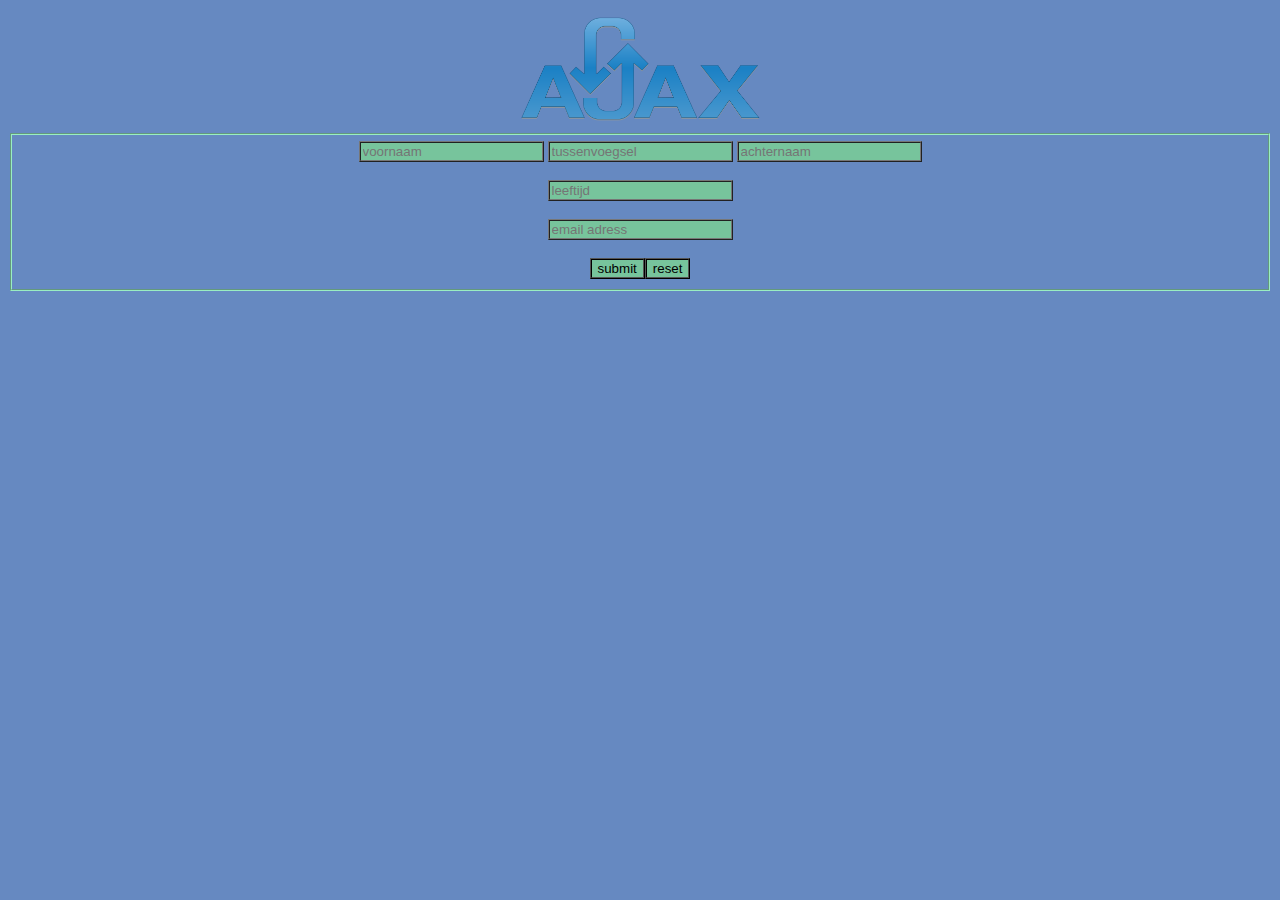
<file: ajax1Form/index.html>
<!DOCTYPE html>
<html lang="en" dir="ltr">
  <head>
    <link href="myStyle.css" rel="stylesheet">
    <link rel="icon" href="img/A.png">
    <meta charset="utf-8">
    <title></title>
  </head>
  <body>
    <img src="img/ajax.png"><br>
    <fieldset>
    <form>
    <input type="text" id="voorname" placeholder="voornaam"> <input type="text" id="tussenvoegsel" placeholder="tussenvoegsel"> <input type="text" id="achtername" placeholder="achternaam"><br><br>
    <input type="text" id="oud" placeholder="leeftijd"><br><br>
    <input type="text" id="email" placeholder="email adress"><br><br>
    <input  type="button" id="submit" value="submit"><input type="button" id="reset" value="reset">
    </form>
  </fieldset>
  <br>
  <div id="response">

  </div>
  <script src="myScript.js"></script>
  </body>
</html>
</file>
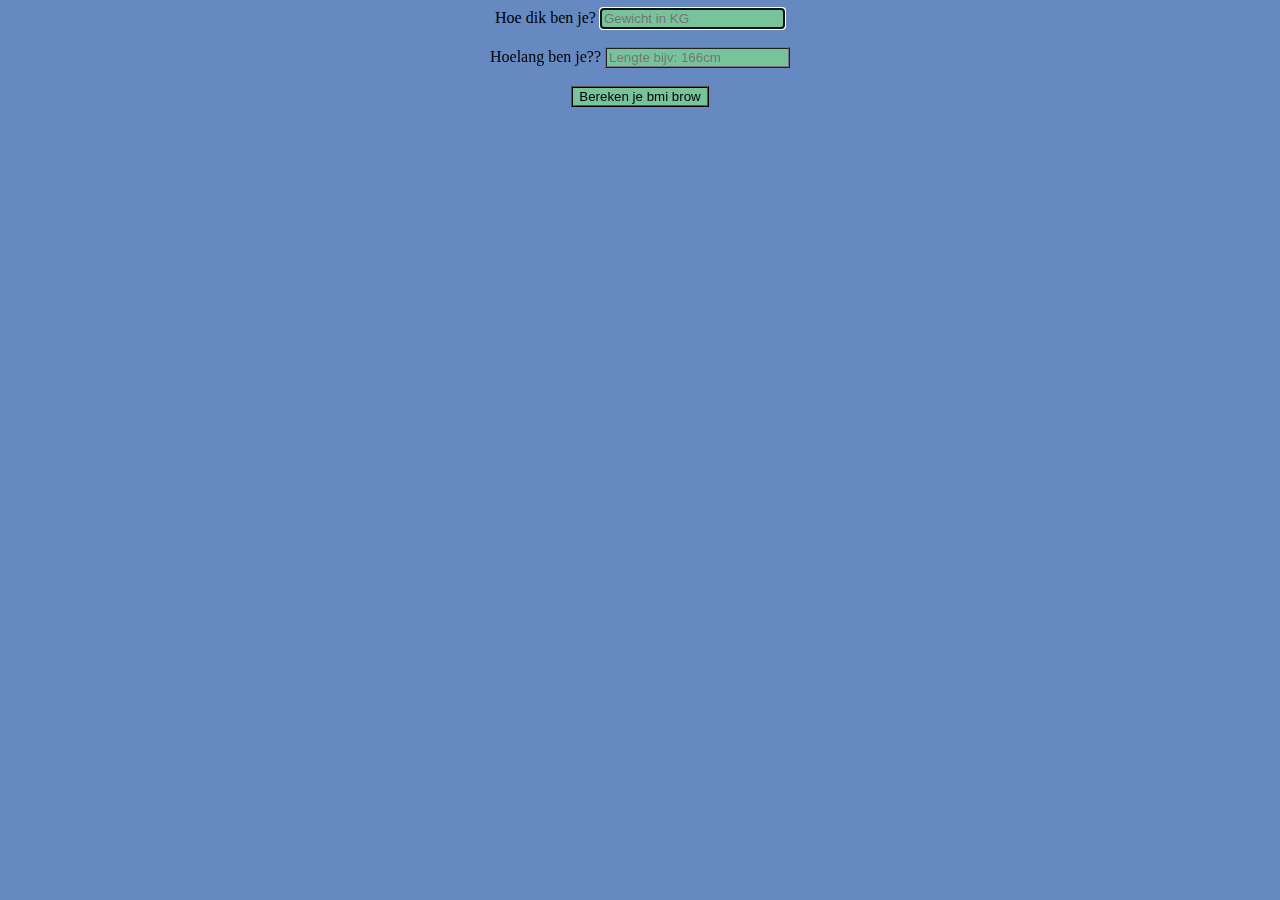
<file: ajax2BMi/index.html>
<!DOCTYPE html>
<html lang="en" dir="ltr">
  <head>
    <link href="myStyle.css" rel="stylesheet">
    <meta charset="utf-8">
    <title></title>
  </head>
  <body>
    <div id="form">
      <div id="input">
        Hoe dik ben je?
        <input type="text" placeholder="Gewicht in KG" id="weightElm" autofocus><br><br>
        Hoelang ben je??
        <input type="text" placeholder="Lengte bijv: 166cm" id="lengthElm"><br><br>
        </div>
        <input type="button" value="Bereken je bmi brow" id="button">
      </div>
      <div id="resultaat"></div>
      <script src="myScript.js"></script>
  </body>
</html>
</file>
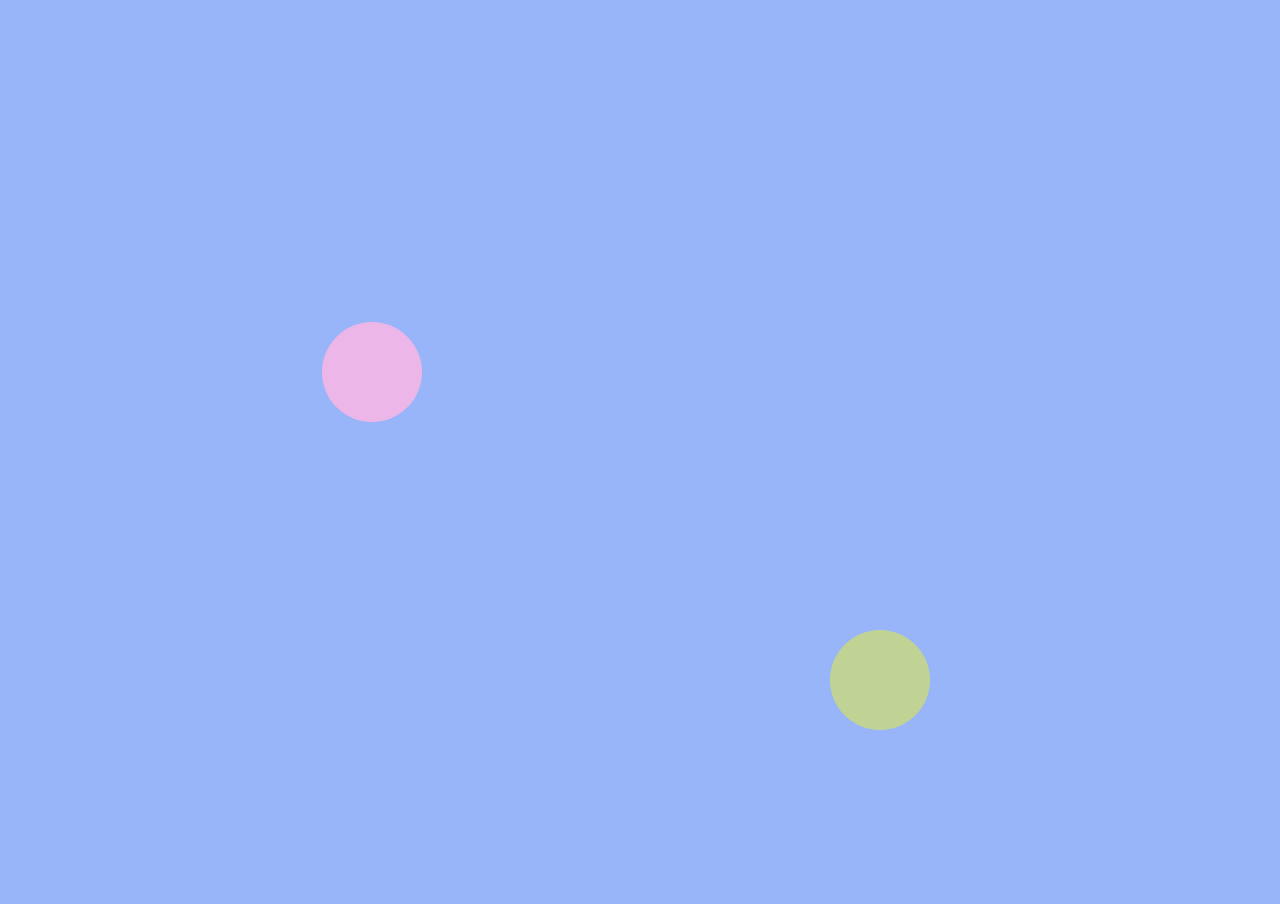
<file: PingPong/index.html>
<!DOCTYPE html>
<html lang="en" dir="ltr">
  <head>
    <link href="myStyle.css" rel="stylesheet">
    <meta charset="utf-8">
    <title>ROUND ROUND ROUND</title>
  </head>
  <body>
    <canvas id="canvas"></canvas>
    <script src="Circle.js"></script>
    <script src="myScript.js"></script>
  </body>
</html>
</file>
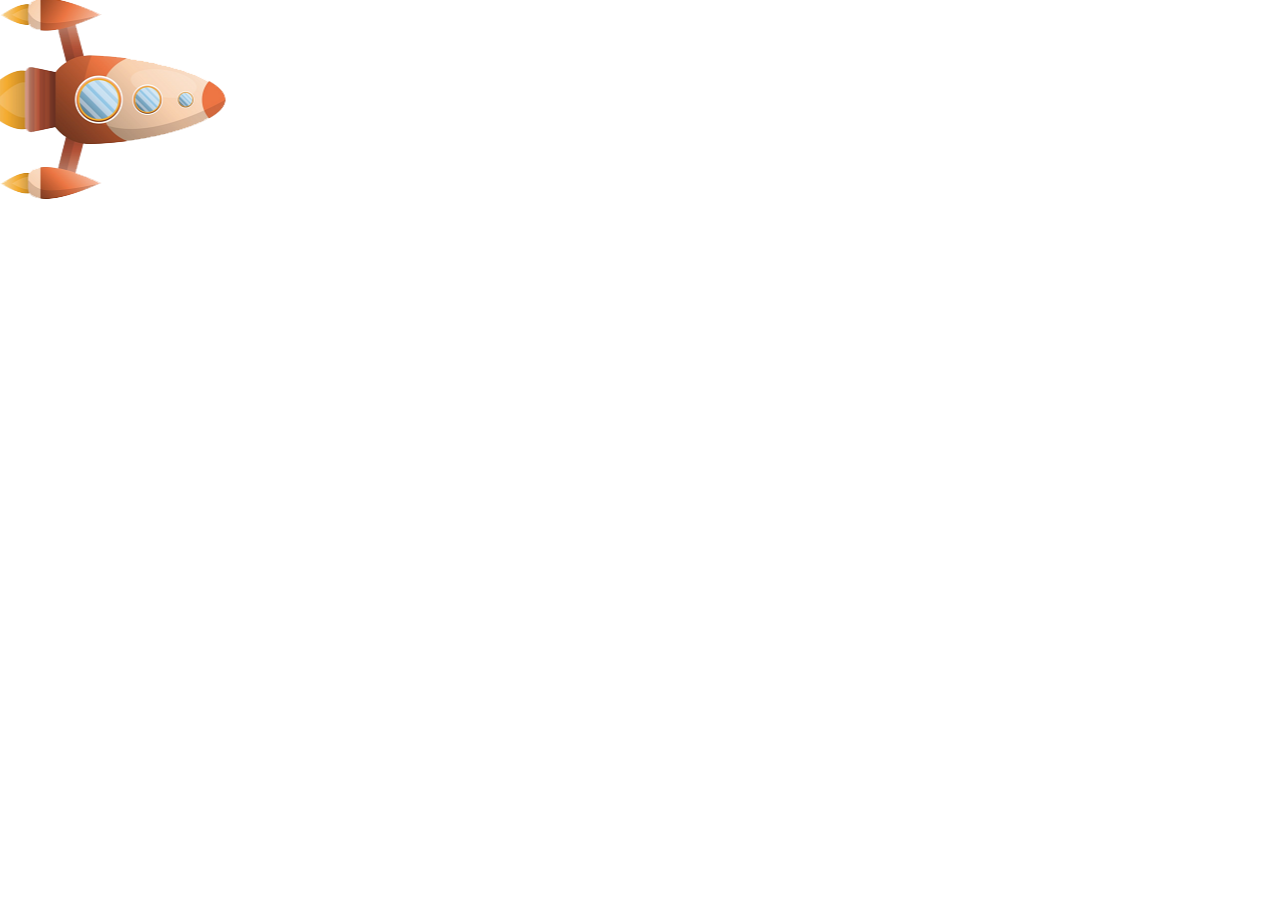
<file: spaceShip/index.html>
<!DOCTYPE html>
<html lang="en" dir="ltr">
  <head>
    <link href="myStyle.css" rel="stylesheet">
    <meta charset="utf-8">
    <title></title>
  </head>
  <body>
    <canvas id="canvas"></canvas>
    <script src="myScript.js"></script>
  </body>
</html>
</file>
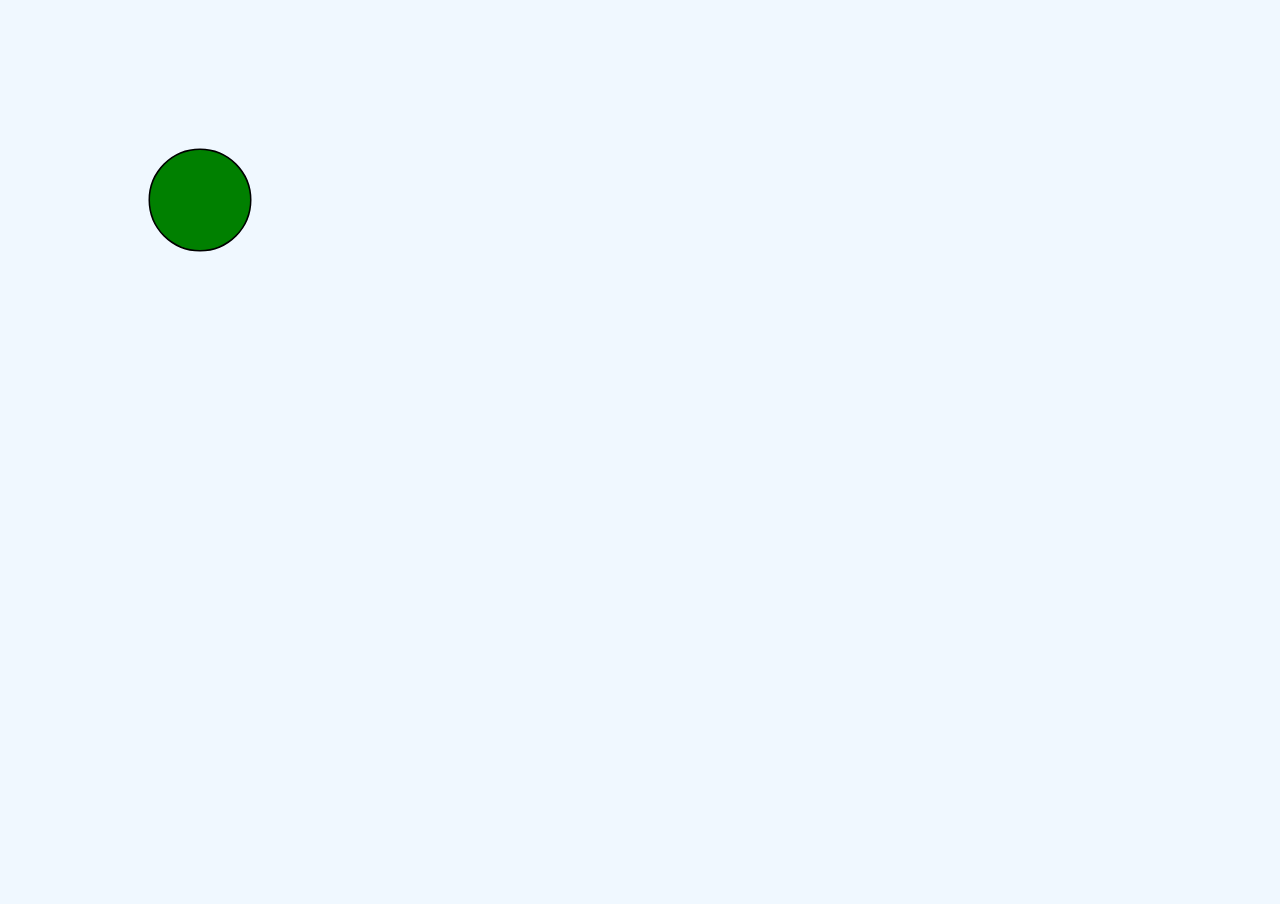
<file: SpawningPoint/index.html>
<!DOCTYPE html>
<html lang="en" dir="ltr">
  <head>
    <link href="myStyle.css" rel="stylesheet">
    <meta charset="utf-8">
    <title></title>
  </head>
  <body>
    <canvas id="canvas"></canvas>
    <script src="../Point/Point.js"></script>
    <script src="myScript.js"></script>
  </body>
</html>
</file>
<file: ajax1Form/myStyle.css>
body{
  background-color: #6689c1;
  text-align: center;
}

img{
  width: 20%;
}

fieldset{
  border-color: #9aedc2;
}


input{
  background-color: #77c49c;
  border-style: ridge;
}
</file>
<file: ajax2BMi/myStyle.css>
body{
  background-color: #6689c1;
  text-align: center;
}

img{
  width: 20%;
}

fieldset{
  border-color: #9aedc2;
}


input{
  background-color: #77c49c;
  border-style: ridge;
}
</file>
<file: PingPong/myStyle.css>
body{
 background-color: #98b5f9;
 overflow: hidden;
 margin:0; padding:0;
}
#canvas{
  /* background-color: yellow; */

}
</file>
<file: spaceShip/myStyle.css>
body{
  overflow: hidden;
  margin: 0;
  padding: 0;
}
</file>
<file: SpawningPoint/myStyle.css>
body{
  padding: 0;
  margin: 0;
  overflow: hidden;
  background-color: aliceblue;
}
</file>
